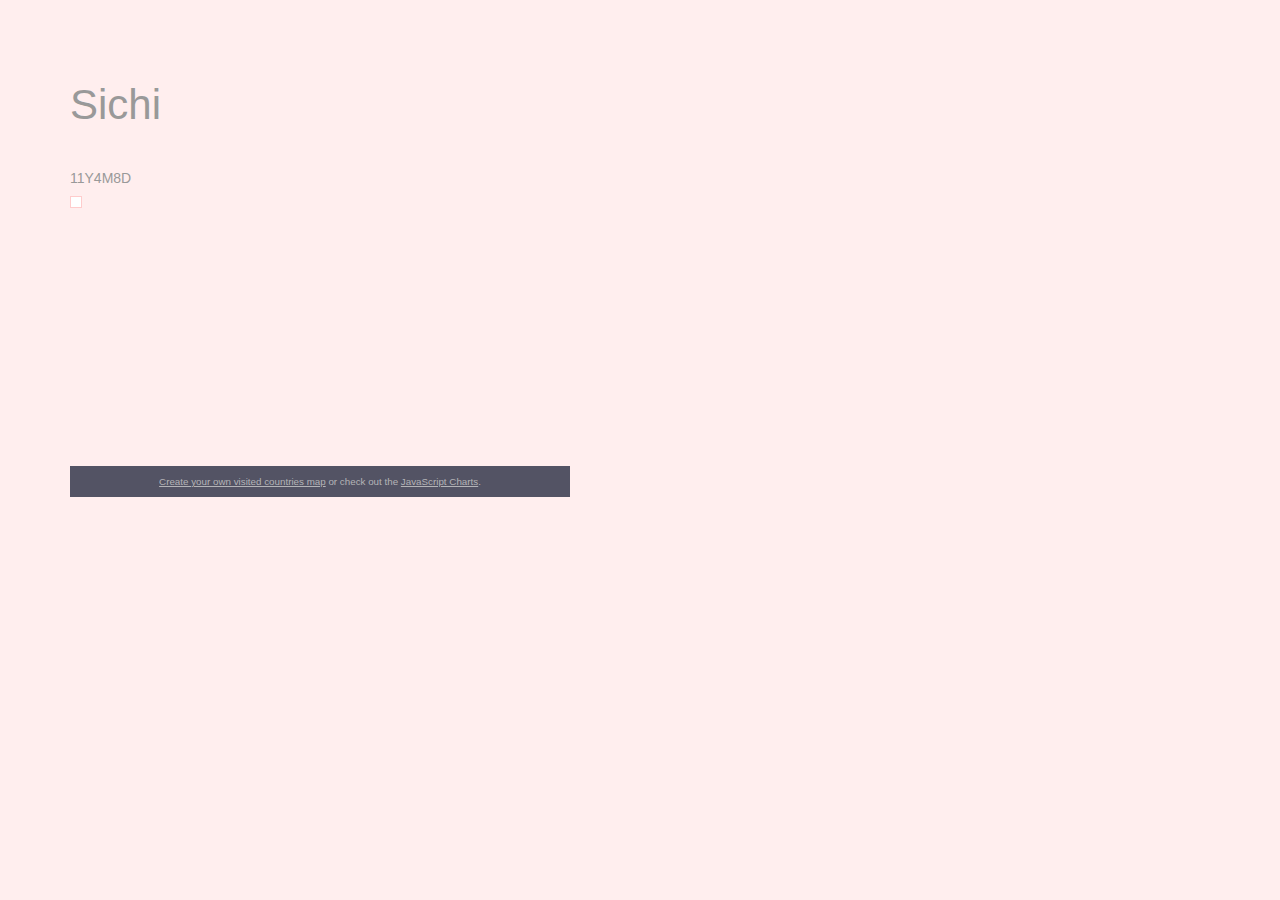
<file: see/she/index.html>
<html ng-app="app">
<head>
   <meta http-equiv="Content-Type" content="text/ html; charset=UTF-8" />

   <link rel="stylesheet" type="text/css" href="css/style.css" />

   <script type="text/javascript" src="js/angular.min.js"></script>
   <script type="text/javascript" src="js/sichi.js"></script>
</head>
<body ng-controller="SichiCtrl">
   <div ng-cloak class="ng-cloak">
      <h1 class="head">
         Sichi
         <div class="small"></div>
      </h1>

      <div class="p">{{getAgeStr()}}</div>
      <div class="p douban">
         <script type="text/javascript" src="http://www.douban.com/service/badge/143609614/?selection=latest&amp;picsize=small&amp;hideself=on&amp;show=collection&amp;n=9&amp;hidelogo=on&amp;cat=drama%7Cmovie%7Cbook%7Cmusic&amp;columns=3"></script>
      </div>
      <div class="p map">
         <script src="https://www.amcharts.com/lib/3/ammap.js" type="text/javascript"></script><script src="https://www.amcharts.com/lib/3/maps/js/worldHigh.js" type="text/javascript"></script><script src="https://www.amcharts.com/lib/3/themes/dark.js" type="text/javascript"></script><div id="mapdiv" style="width: 500; height: 250;"></div><div style="width: 500; font-size: 70%; padding: 5px 0; text-align: center; background-color: #535364; margin-top: 1px; color: #B4B4B7;"><a href="https://www.amcharts.com/visited_countries/" style="color: #B4B4B7;">Create your own visited countries map</a> or check out the <a href="https://www.amcharts.com/" style="color: #B4B4B7;">JavaScript Charts</a>.</div><script type="text/javascript">var map = AmCharts.makeChart("mapdiv",{ type: "map", theme: "dark", projection: "mercator", panEventsEnabled : true, backgroundColor : "#535364", backgroundAlpha : 1, zoomControl: { zoomControlEnabled : true }, dataProvider : { map : "worldHigh", getAreasFromMap : true, areas : [ { "id": "FR", "showAsSelected": true }, { "id": "GB", "showAsSelected": true }, { "id": "JP", "showAsSelected": true }, { "id": "TW", "showAsSelected": true } ] }, areasSettings : { autoZoom : true, color : "#B4B4B7", colorSolid : "#84ADE9", selectedColor : "#84ADE9", outlineColor : "#666666", rollOverColor : "#9EC2F7", rollOverOutlineColor : "#000000" } }); </script>
      </div>
   </div>
</body>
</html>
</file>
<file: see/she/css/style.css>
[ng\:cloak], [ng-cloak], [data-ng-cloak], [x-ng-cloak], .ng-cloak, .x-ng-cloak { display: none !important; }

* {
   margin: 0;
   padding: 0;
}

body {
   padding: 6em 5em;
   font-size: 14px;
   font-family: 'helvetica neue', sans-serif;
   font-weight: 200;
   line-height: 1.5em;
   color: #999;
   background-color: #FEE;
}

h1 {
   font-weight: 100;
   font-size: 3em;
   line-height: 1em;
}

h1.head {
   margin-bottom: 1em;
}

.p {
   margin-bottom: 0.5em;
}

.p.douban {
   background-color: white;
   display: inline-block;
   border: 1px solid #FCC;
   padding: 5px;
}
</file>
